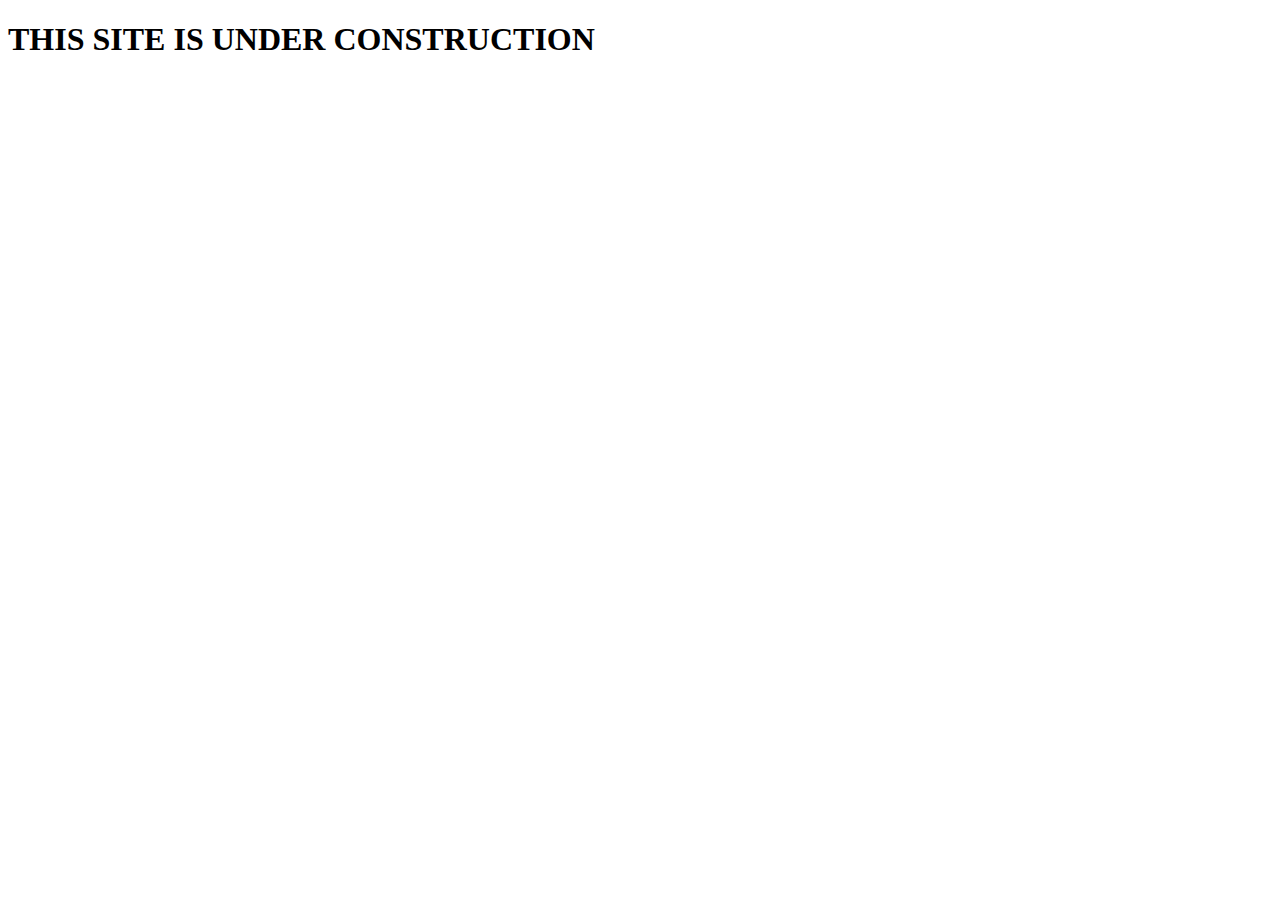
<file: construction.html>
<!DOCTYPE html>
<html lang="en">
  <head>
    <meta charset="UTF-8" />
    <meta name="viewport" content="width=, initial-scale=1.0" />
    <title>Construction</title>
  </head>
  <body>
    <h1>THIS SITE IS UNDER CONSTRUCTION</h1>
  </body>
</html>
</file>
